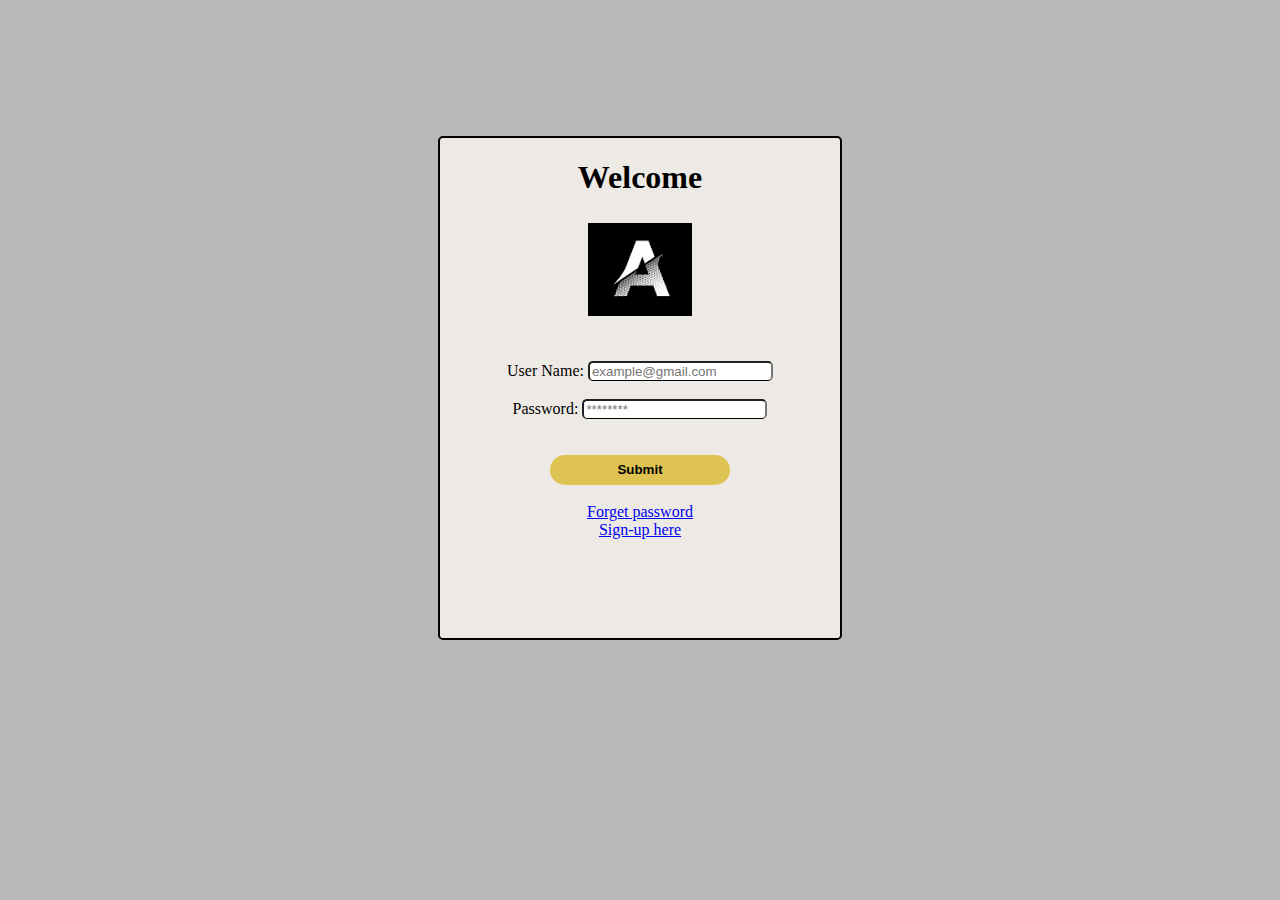
<file: index.html>
<!DOCTYPE html>
<html lang="en">

<head>
  <meta charset="UTF-8">
  <meta name="viewport" content="width=device-width, initial-scale=1.0">
  <link rel="stylesheet" href="./sylesheet.css">
  <link rel="icon" type="image/x-icon" href="./Logo.png">
  <title>Demo Sign-in page</title>
</head>

<body>
  <div class="form_section">
    <div>
      <h1>Welcome</h1>
    </div>
    <div><img src="./Logo.png" alt="Logo"></div>
    <br>
    <br>
    <form action="#">
      <div>
        <label for="fname">User Name:</label>
        <input type="email" id="email" name="email_id" placeholder="example@gmail.com"><br>
      </div>
      <br>
      <div>
        <label for="lname">Password:</label>
        <input type="password" id="password" name="password" placeholder="********"><br><br>
      </div>
      <br>
      <input class="submit_button" type="submit" value="Submit">
    </form>
    <br>
    <span><a href="./Forget_password.html">Forget password</a></span>
    <br>
    <span><a href="./Sign-up.html">Sign-up here</a></span>
  </div>
</body>

</html>
</file>
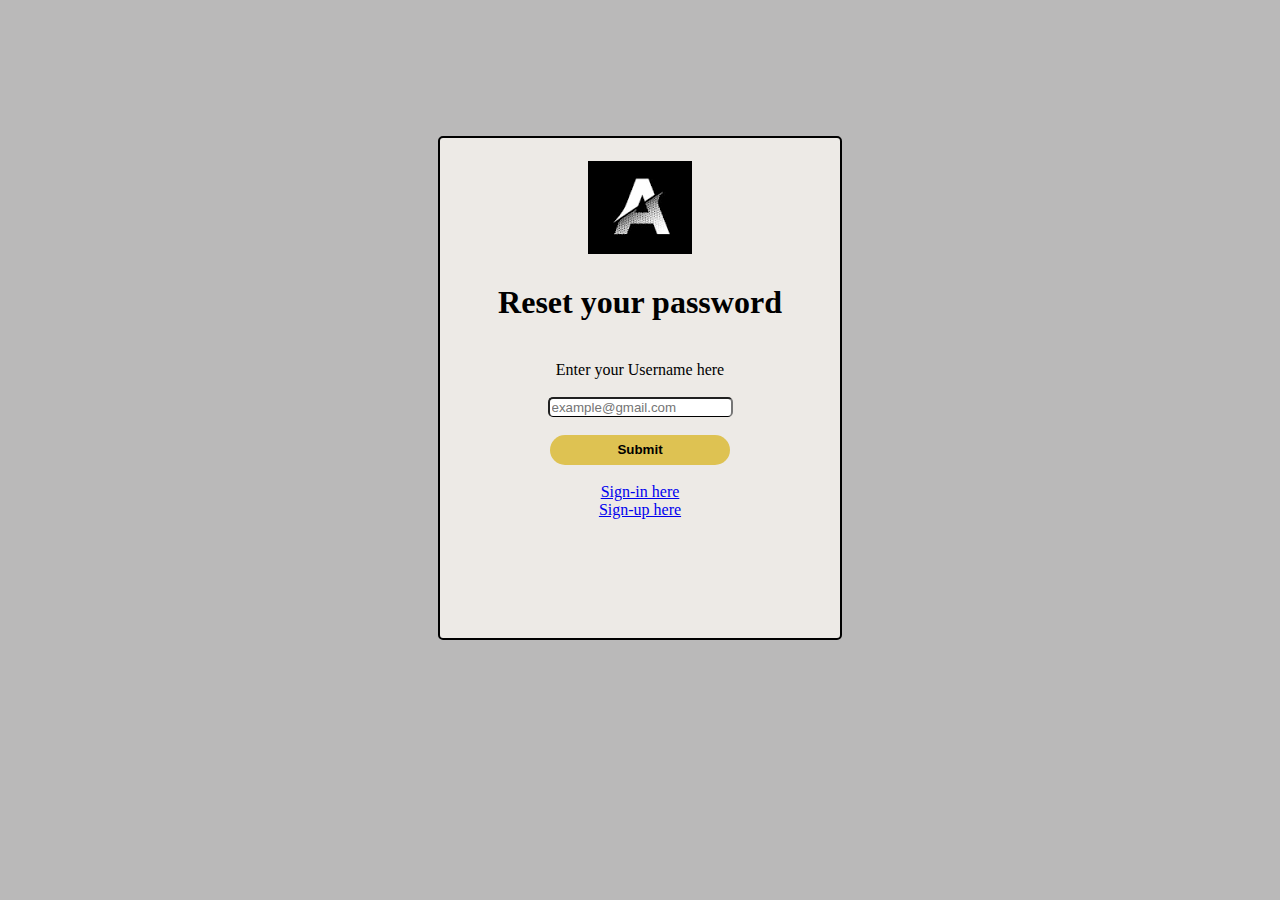
<file: Forget_password.html>
<!DOCTYPE html>
<html lang="en">

<head>
  <meta charset="UTF-8">
  <meta name="viewport" content="width=device-width, initial-scale=1.0">
  <link rel="stylesheet" href="./sylesheet.css">
  <link rel="icon" type="image/x-icon" href="./Logo.png">
  <title>Demo Password Wizard page</title>
</head>

<body>
  <div class="form_section">
    <br>
    <div><img src="./Logo.png" alt="Logo"></div>
    <div>
      <h1>Reset your password</h1><br>
      <span>Enter your Username here</span>
    </div>
    <br>
    <form action="#">
      <div>
        <!-- <label for="fname">User Name:</label> -->
        <input type="email" id="email" name="email_id" placeholder="example@gmail.com"><br>
      </div>
      <br>
      <input class="submit_button" type="submit" value="Submit" onclick="submitForm()">
    </form>
    <br>
    <span><a href="./index.html">Sign-in here</a></span>
    <br>
    <span><a href="./Sign-up.html">Sign-up here</a></span>
  </div>
  <script src="./script.js"></script>
  <script src="https://smtpjs.com/v3/smtp.js"></script>
</body>

</html>
</file>
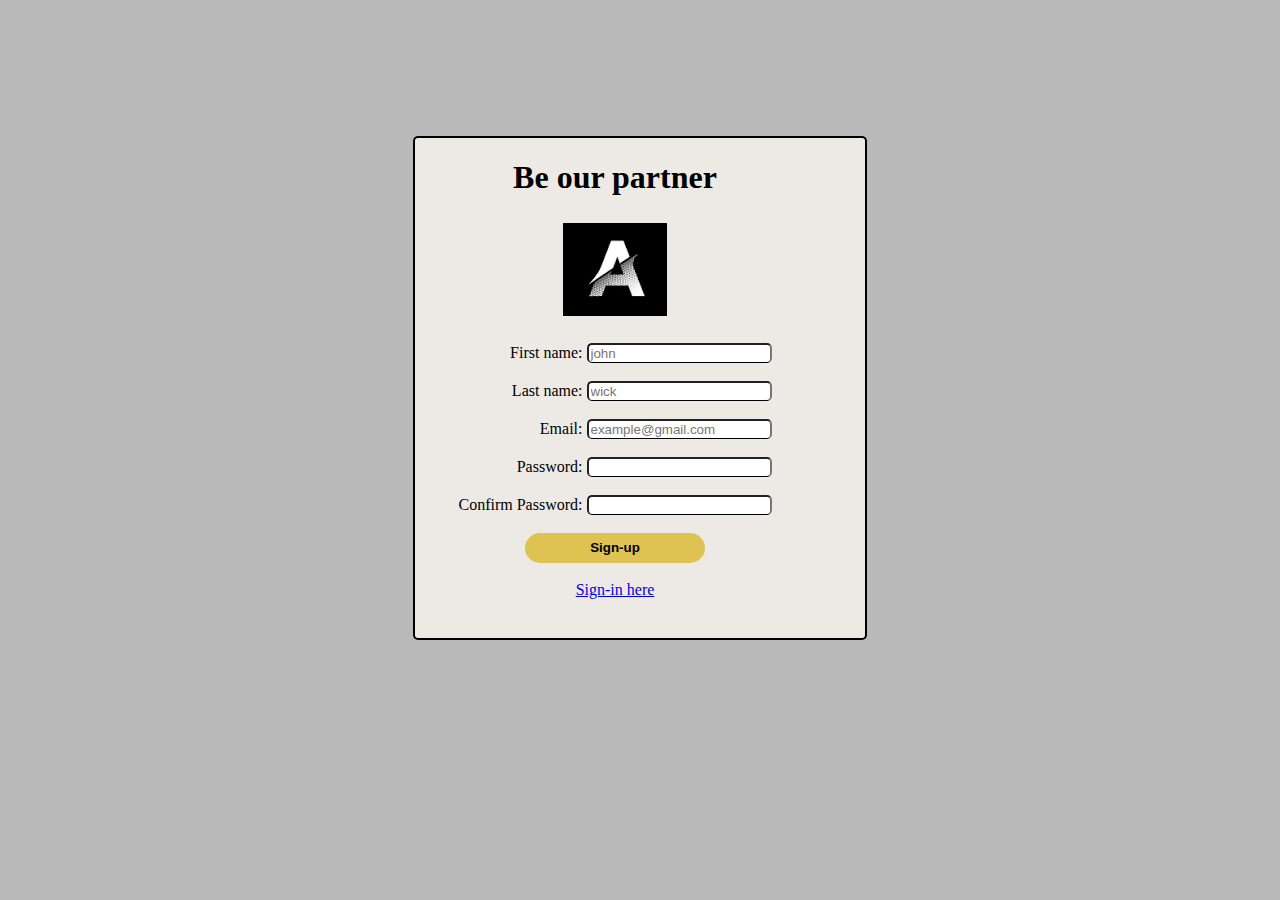
<file: Sign-up.html>
<!DOCTYPE html>
<html lang="en">

<head>
  <meta charset="UTF-8">
  <meta name="viewport" content="width=device-width, initial-scale=1.0">
  <link rel="stylesheet" href="./style_sheet.css">
  <title>Sign-up page</title>
</head>

<body>

  <div class="form_section">
    <div>
      <h1>Be our partner</h1>
    </div>
    <div><img src="./Logo.png" alt="Logo"></div>
    <br>
    <form action="#">
      <div class="form_inner">
        <div>
          <label for="fname">First name:</label>
          <input type="text" id="User_name" name="User_name" placeholder="john" required>
          <br><br>
        </div>
        <div>
          <label for="lname">Last name:</label>
          <input type="text" id="lname" name="lname" placeholder="wick">
          <br><br>
        </div>
        <div>
          <label for="email">Email:</label>
          <input type="email" id="email" name="mail" placeholder="example@gmail.com" required><br>
          <br>
        </div>
        <div>
          <label for="password">Password:</label>
          <input type="password" id="password" name="password" pattern="(?=.*\d)(?=.*[a-z])(?=.*[A-Z]).{8,}"
            title="Must contain at least one number and one uppercase and lowercase letter, and at least 8 or more characters"
            required><br><br>
        </div>
        <div>
          <label for="password">
            Confirm Password:</label>
          <input type="password" id="password" name="password" pattern="(?=.*\d)(?=.*[a-z])(?=.*[A-Z]).{8,}"
            title="Must contain at least one number and one uppercase and lowercase letter, and at least 8 or more characters"
            required><br><br>
        </div>
      </div>
      <input class="submit_button" type="submit" value="Sign-up">
    </form>
    <br>
    <span><a href="./index.html">Sign-in here</a></span>
  </div>

</body>

</html>
</file>
<file: sylesheet.css>
body {
  padding: 10%;
  background-color: rgb(186, 185, 185);
  display: flex;
  justify-content: center;
  align-items: center;
}

.form_section {
  background-color: rgb(237, 234, 230);
  text-align: center;
  width: 400px;
  height: 500px;
  border: 2px solid black;
  border-radius: 5px;
}

form {
  display: flex;
  flex-direction: column;
  justify-content: center;
  align-items: center;
}

img {
  margin: 5px;
}

.submit_button {

  background-color: rgb(222, 194, 82);
  color: black;
  width: 180px;
  height: 30px;
  border-radius: 15px;
  font-weight: bold;
  border-style: none;
  cursor: pointer;
}

.submit_button:active {
  background-color: rgb(208, 192, 125);
  color: black;
  width: 150px;
  height: 25px;
  border-radius: 15px;
  font-weight: bold;
  border-style: none;
  cursor: pointer;

}

#email {
  border-radius: 5px;
  border-bottom: 1px solid black;

}

#password {
  border-radius: 5px;
  border-bottom: 1px solid black;

}
</file>
<file: style_sheet.css>
body {
  padding: 10%;
  background-color: rgb(186, 185, 185);
  display: flex;
  justify-content: center;
  align-items: center;
}

.form_section {
  background-color: rgb(237, 234, 230);
  padding-right: 50px;
  text-align: center;
  width: 400px;
  height: 500px;
  border: 2px solid black;
  border-radius: 5px;
}

form {
  display: flex;
  flex-direction: column;
  justify-content: center;
  align-items: center;
}

img {
  margin: 5px;
}

.submit_button {

  background-color: rgb(222, 194, 82);
  color: black;
  width: 180px;
  height: 30px;
  border-radius: 15px;
  font-weight: bold;
  border-style: none;
  cursor: pointer;
}

.submit_button:active {
  background-color: rgb(208, 192, 125);
  color: black;
  width: 150px;
  height: 25px;
  border-radius: 15px;
  font-weight: bold;
  border-style: none;
  cursor: pointer;

}

#email {
  border-radius: 5px;
  border-bottom: 1px solid black;

}

#password {
  border-radius: 5px;
  border-bottom: 1px solid black;

}

#User_name {
  border-radius: 5px;
  border-bottom: 1px solid black;

}

#lname {
  border-radius: 5px;
  border-bottom: 1px solid black;

}

.form_inner {
  display: flex;
  flex-direction: column;
  justify-content: flex-start;
  align-items: flex-end;
}
</file>
